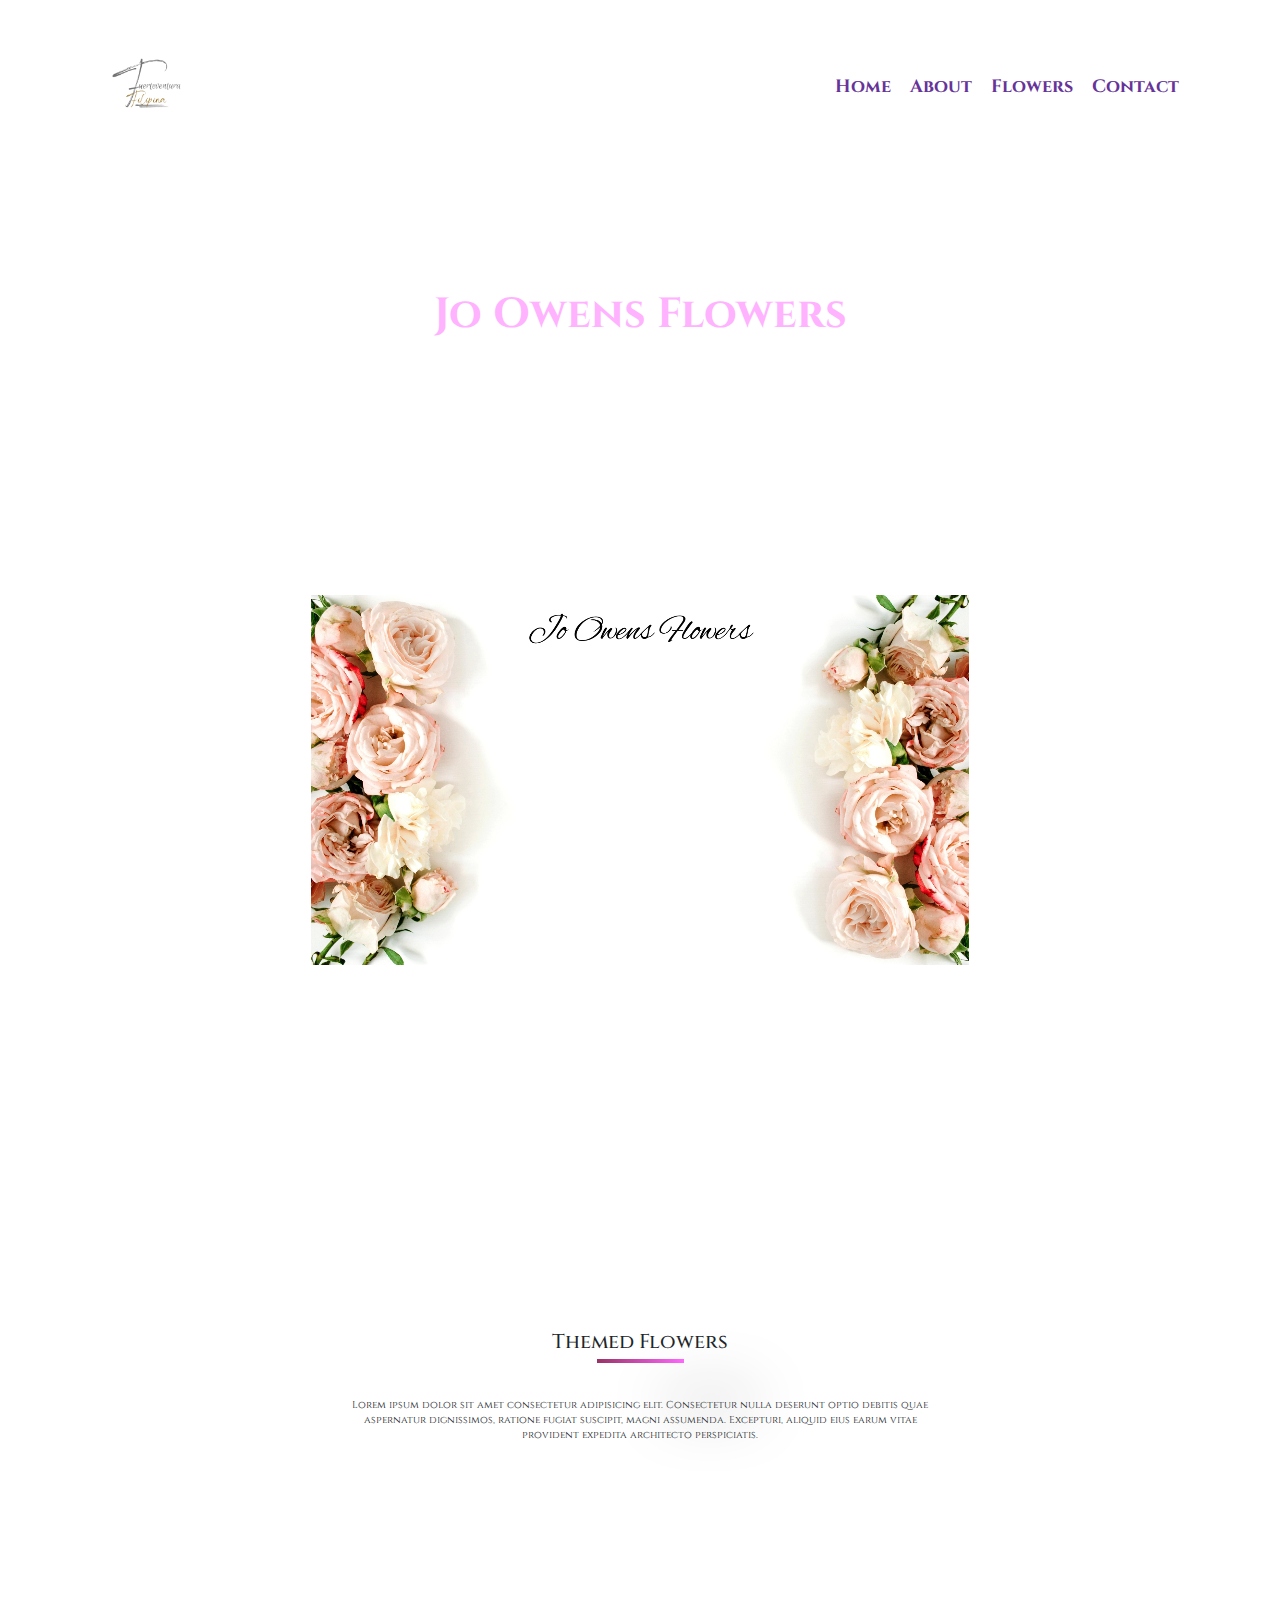
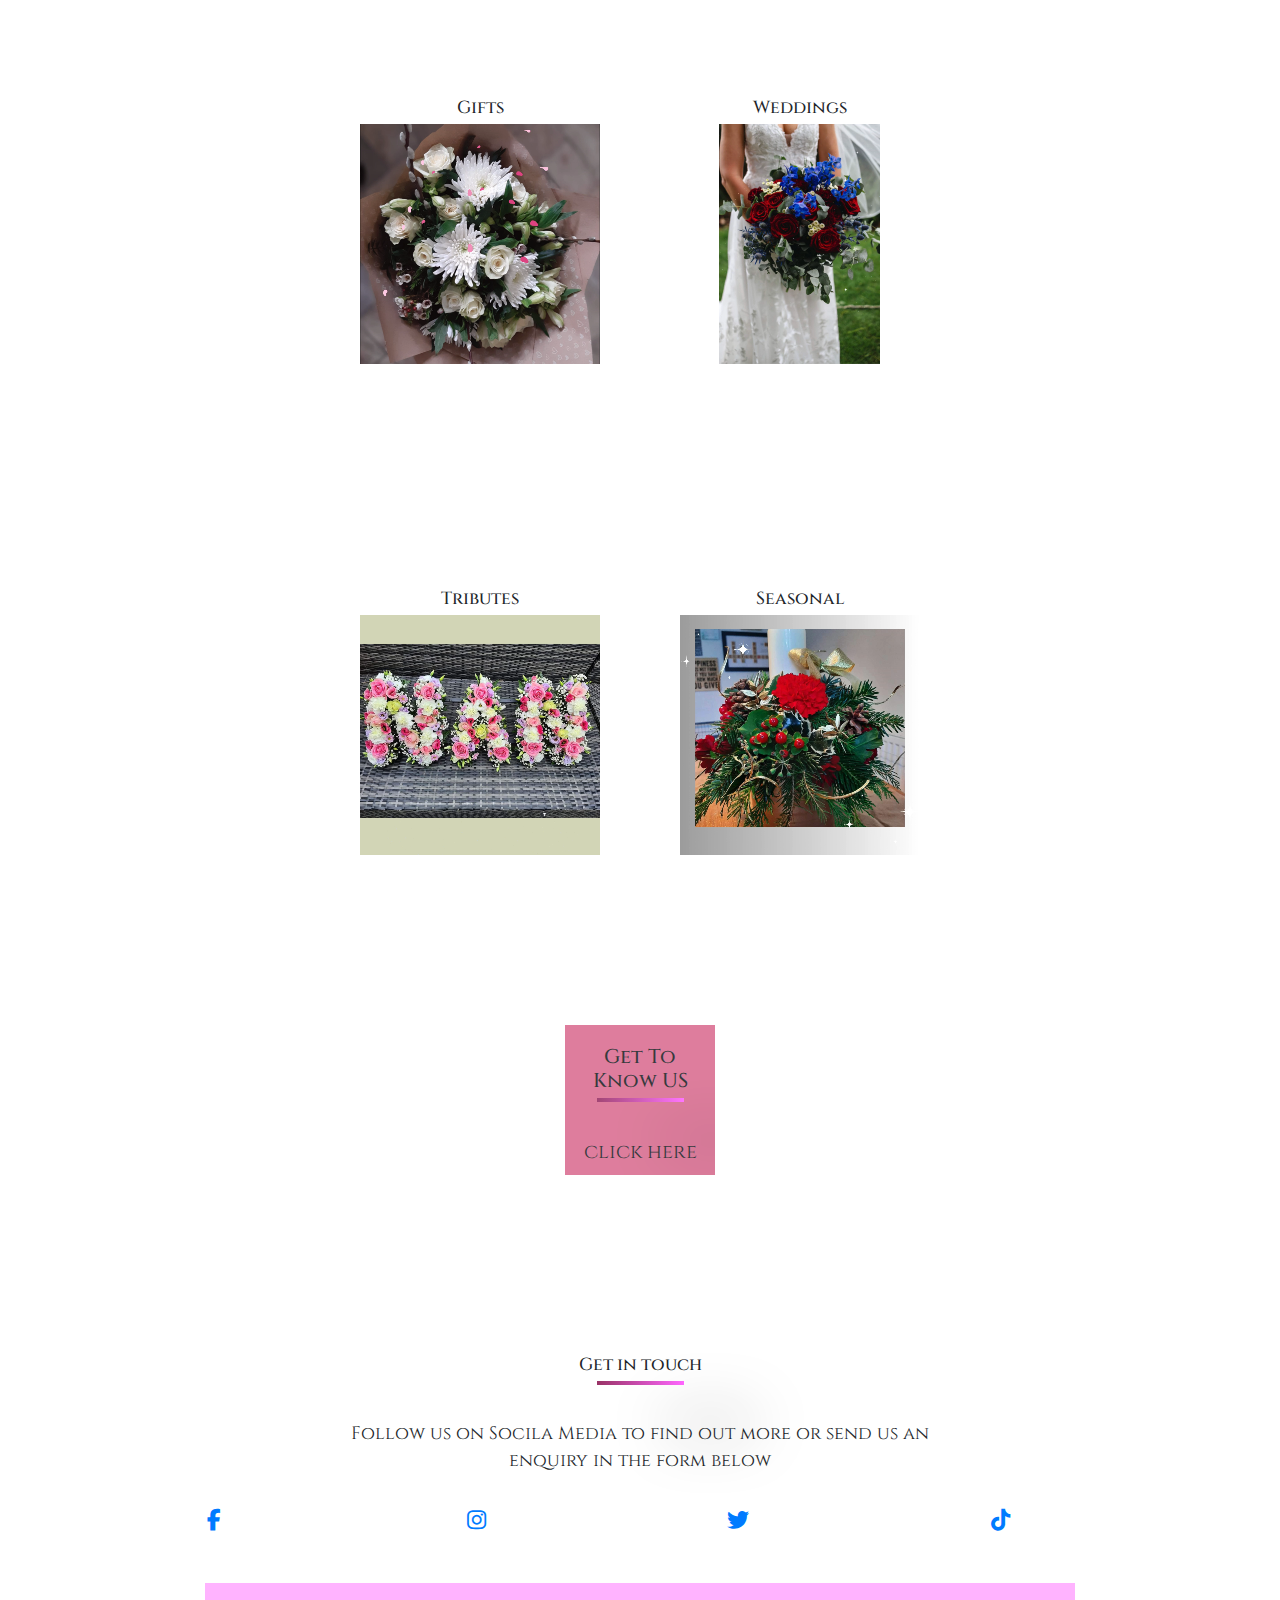
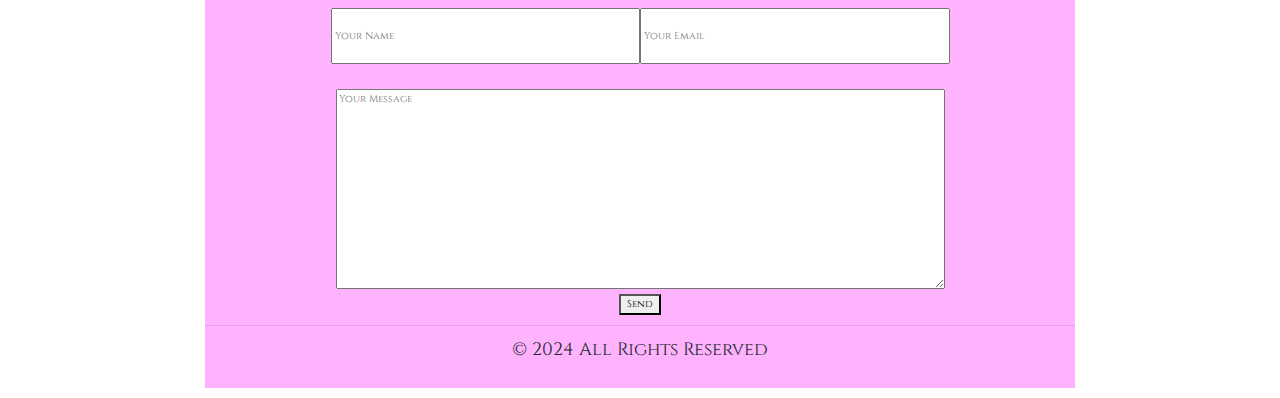
<file: joflowers.html>
<!DOCTYPE html>
<html>
<head>
    <title>Jo_Owens</title>
    <link rel="stylesheet" href="bootstrap/bootstrap.css">
    <link rel="stylesheet" href="css/joflowers.css">  
    <link rel="stylesheet" href="https://cdnjs.cloudflare.com/ajax/libs/font-awesome/6.5.1/css/all.min.css"/>
    <link rel="preconnect" href="https://fonts.googleapis.com"/>
	<link rel="preconnect" href="https://fonts.gstatic.com" crossorigin/>
	<link href="https://fonts.googleapis.com/css2?family=Protest+Riot&display=swap" rel="stylesheet"/>
    <link rel="preconnect" href="https://fonts.googleapis.com">
    <link rel="preconnect" href="https://fonts.gstatic.com" crossorigin>
    <link rel="preconnect" href="https://fonts.googleapis.com">
    <link rel="preconnect" href="https://fonts.gstatic.com" crossorigin>
    <link href="https://fonts.googleapis.com/css2?family=Dancing+Script:wght@400..700&family=Shadows+Into+Light&display=swap" rel="stylesheet">
    <link rel="preconnect" href="https://fonts.googleapis.com">
    <link rel="preconnect" href="https://fonts.gstatic.com" crossorigin>
    <link href="https://fonts.googleapis.com/css2?family=Cinzel:wght@400..900&display=swap" rel="stylesheet">
    <style>
        #main-heading-and-cta h1{
            position: relative;
            animation-name: example;
            animation-duration: 2s;
            animation-delay: -1s;
        }
        @keyframes example{
            0% {background-color: red; left: 0px; top: 0px;}
            25% {background-color: palevioletred; left: 200px; top: 200px;}
            50% {background-color: rgb(131, 131, 182); left: 200px; top: 200px;}
            75% {background-color: #993366; left: 0px; top: 200px;}
            100% {background-color: pink; left: 0px; top: 0px;}
        } /*DO NOT CHANGE THIS - THIS IS THE ANIMATION FOR THE HEADING AND VIDEO*/
        #about {
            width: 150px;
            height: 150px;
            background: palevioletred; opacity: 0.9;
            transition: width 2s, height 4s;
        }

        #about:hover {
            width: 100%;
            height: 745px;
        }
        
       
        

        
    </style>
</head>

<body>
    <section id="section-1">
        <div class="container">
            <header>
                <img class="logo" src="img/logo.png" alt="">
                <nav class="nav">
                    <ul>
                        <li class="active"><a href="#">Home</a></li>
                        <li><a href="#section-3">About</a></li>
                        <li><a href="#section-2">Flowers</a></li>
                        <li><a href="#contact">Contact</a></li>
                    </ul>
                </nav>
            </header>
            <div id="main-heading-and-cta">
                <h1>Jo Owens Flowers</h1>
            </div>
        </div>
    </section> <!--END OF SECTION 1-->

    <section id="section-1">
        <div class="container">
            <video autoplay muted loop height="420px" width="100%" style="padding-top: 50px;"> <!--IMPORTANT!!!! Must be autoplay muted so autoplay works-->
                <source src="img/introvid2.mp4" type="video/mp4">
                <source src="img/flowers.mp4" type="video/ogg">
                Your browser does not support the video tag.
            </video>
        </div>
    </section>

    <section id="section-2">
        <div class="container">
            <div class="title-box">
                <h2>Themed Flowers</h2>
                <div class="line"></div>
                <p>Lorem ipsum dolor sit amet consectetur adipisicing elit. Consectetur nulla deserunt optio debitis quae aspernatur dignissimos, ratione fugiat suscipit, magni assumenda. Excepturi, aliquid eius earum vitae provident expedita architecto perspiciatis.</p>
            </div>
        </div>
    </section>
            


    <section id="section-2">
        <div class="container">
            <div class="title-box">
            <div class="row">
                <div class="col-md-6">
                    <h3>Gifts</h3>
                    <a href="https://www.facebook.com/reel/5948180791885472" target=""><video autoplay muted loop style="height: 240px;"> <!--IMPORTANT!!!! Must be autoplay muted so autoplay works-->
                        <source src="img/animated1.mp4" type="video/mp4">
                        Your browser does not support the video tag.
                      </video></a>
                </div>

                <div class="col-md-6">
                    <h3>Weddings</h3>
                    <a href="https://www.facebook.com/watch/?v=926486384358833" target=""><video autoplay muted loop style="height: 240px;"> <!--IMPORTANT!!!! Must be autoplay muted so autoplay works-->
                        <source src="img/animated5.mp4" type="video/mp4">
                        Your browser does not support the video tag.
                      </video></a>
                </div>

                
            </div>
            </div>
        </div>
    </section>

    <section id="section-2">
        <div class="container">
            <div class="title-box">
            <div class="row">
                <div class="col-md-6">
                    <h3>Tributes</h3>
                    <a href="https://www.facebook.com/josflowersstaines/videos/this-weeks-tributesif-u-need-any-bouquets-i-will-have-fresh-on-thursday-place-ur/2166189013681327" target=""><video autoplay muted loop style="height: 240px;"> <!--IMPORTANT!!!! Must be autoplay muted so autoplay works-->
                        <source src="img/animated3.mp4" type="video/mp4">
                        Your browser does not support the video tag.
                      </video></a>
                </div>

                <div class="col-md-6">
                    <h3>Seasonal</h3>
                    <a href="https://www.facebook.com/watch/?v=744644453571640" target=""><video autoplay muted loop style="height: 240px;"> <!--IMPORTANT!!!! Must be autoplay muted so autoplay works-->
                        <source src="img/animated4.mp4" type="video/mp4">
                        Your browser does not support the video tag.
                      </video></a>
                </div>

                
            </div>
            </div>
        </div>
    </section>
    

    

    <section id="section-3">
        <div id="about" class="container">
            <div class="title-box">
                <h2>Get To Know US</h2>
                <div class="line"></div>
                <p>click here</p>
                <div class="title-box">
                    <img src="img/familyphoto.jpg" alt="">
                    <p>We are a small family business operating and serving in and around Staines area. Specialising in funeral and wedding work but offer everything in between. Happy to beat any written local florist quote as have no overheads. We offer free delivery within a one mile radius of Staines.</p>
                    <div class="title-box">
                        <!--<i class="fa-solid fa-map-location-dot"></i>-->
                        <!--<p>Staines-Upon-Thames</p>-->
                        <a href="#" class="" style="text-decoration: none; font-size: 22px; color: white; padding-top: 50px;">Enquire Now</a>
                    </div>
                </div>
                <!--<p>We are a small family business operating and serving in and around Staines area. We offer free delivery within a one mile radius of Staines</p>-->
            </div>
        </div>
    </section>
    
    
    <footer id="contact">
        <div class="container">
            <div class="title-box">
                <h3>Get in touch</h3>
                <div class="line"></div>
                <p>Follow us on Socila Media to find out more or send us an enquiry in the form below</p>
            </div>
            <div class="blurb-row">

                <div class="blurb">
                    <a href="https://www.facebook.com/media/set/?set=a.439113951557164&type=3" target=""><i class="fa-brands fa-facebook-f"></i></a>
                </div>

                <div class="blurb">
                    <a href="#"><i class="fa-brands fa-instagram"></i></a>
                </div>

                <div class="blurb">
                    <a href="#"><i class="fa-brands fa-twitter"></i></a>
                </div>

                <div class="blurb">
                    <a href="#"><i class="fa-brands fa-tiktok"></i></a>
                    
                </div>
                <div id="contact-form">
                    <form class="title-box">
                        <div class="form-row">
                            <input type="text" name="name" placeholder="Your Name">
                            <input type="email" name="email" placeholder="Your Email">
                        </div>
                        <div class="title-box">
                            <textarea name="message" placeholder="Your Message"></textarea>
                        </div>
                        <div class="title-box">
                            <button>Send</button>
                        </div>
                    </form>
                    <hr>
                    <div class="title-box">
                        <p>&copy 2024 All Rights Reserved</p>
                    </div>
                    
                </div>

            </div>
        </div>
    </footer>


    

</body>

</html>
</file>
<file: css/joflowers.css>
body{ /*TARGETS EVERYTHING INSIDE THE BODY*/
    width: 100%;
    height: 100%;
    margin: 0;
    padding: 0;
    font-family: 'Cinzel', sans-serif;
    
    
}
html{
    font-size: 62.5%;
}

/*Responsive*/

@media (max-width: 240px){
    nav ul li{
        display: none;
    }

}


.container{ /*TARGETS *MEASUREMENTS* OF ALL CONTAINERS*/
    max-width: 1140px;
    margin-left: auto; /*TO CENTER EVERYTHING INSIDE A BOX, USE MARGIN LEFT AND RIGHT TO AUTO */
    margin-right: auto;
    overflow: hidden;
    
}
.big-button{
    padding: 25px 90px 25px 90px;
    background: linear-gradient(#993366, #ff66ff);
    box-shadow: 2rem 4rem 6rem rgba(0,0,0,0.9);
}


/*Section 1 */

#section-1{
    background: none;/*linear-gradient(to right,#993366, #ff66ff);/*CHANGE THIS!!!!*/
    height: 545px;
   
     
}
header{
    background: white;
    padding-top: 55px;
    border-radius: 5px;
    max-width: 1140px;
    margin-left: auto;
    margin-right: auto;
}
header img{
    vertical-align: middle;
    padding-left: 25px;
    padding-bottom: 15px;
    height: 90px;
}
nav{
    float: right;
    padding-top: 18px;
}

nav ul{
    list-style: none;
    text-decoration: none;
}


nav ul li{ 
    display: inline-block;
    padding-right: 16px;
}




nav ul li a{
    text-decoration: none;
    color: rebeccapurple;
    font-weight: bold;
    font-size: 18px;
}

nav ul li a:hover{
    color: lightpink;
    text-decoration: none;
}


#main-heading-and-cta{
    margin-top: 145px;
    text-align: center;
    
}
#main-heading-and-cta h1{
    color: rgb(255, 179, 255);
    font-size: 42px;
    font-weight: bold;
    padding-bottom: 50px;
    /*box-shadow: 7rem 4rem 6rem rgba(0,0,0,0.9);*/
    
}
#main-heading-and-cta h2{
    color: white;
    font-size: 22px;
    font-family: 'Dancing script';
    margin-bottom: 60px;

}
#main-heading-and-cta a{
    text-decoration: none;
    background-color: aqua;
    font-size: 18px;
    padding-bottom: 35px;
}
#main-heading-and-cta video{
    padding-top: 25px;
    max-width: 100%;
    margin-top: 25px;
    margin-bottom: 25px;
}
/*End of Section-1*/



/*SECTION-2*/

#section-2{
    background-color: white;
    min-height: 120px;
    margin-top: 220px;
}
.title-box{
    text-align: center;
    max-width: 609px; /*WHEN THERE IS A FIXED WIDTH, ELEMENTS INSIDE CAN BE CENTERED BY USING MARGIN-LEFT AND MARGIN-RIGHT:AUTO*/
    margin-left: auto;
    margin-right: auto;
}
.title-box h2{
    margin-top: 0;
    padding-top: 20px;
}
.title-box .line{
    width: 87px;
    height: 4px;
    background: linear-gradient(to right,#993366, #ff66ff);
    margin-left: auto;
    margin-right: auto;
    box-shadow: 7rem 4rem 6rem rgba(0,0,0,0.9);
    margin-bottom: 35px;

   
}
.title-box p{
    padding-bottom: 25px;
}
.blurb{
    width: 23.33%;
    display: inline-table; /*inline-table to display items side by side*/
    margin-left: auto;
    margin-right: auto;
    text-align: center;
}
.blurb img{
    padding-top: 1;
    vertical-align: middle;
    border-style: none;
    width: 120px;
    height: 240px;
}
/*End of Section-2*/

/*SECTION-3*/
#section-3{
    max-height: 745px;
    margin-top: 165px;
    margin-bottom: 165px;
}
#section-3 img{
    width: 120px;
    height: 120px;
    margin-left: auto;
    margin-right: auto;
    padding-bottom: 25px;
}
#section-3 i{
    padding-top: 25px;
    font-size: 50px;
    max-width: 745px;
    margin-left: auto;
    margin-right: auto;
    text-align: center;
}
#section-3 p{
    font-size: 20px;
}
/*End of Section-3*/

/*FOOTER*/
footer{
    min-height: 620px;
    margin-top: 100px;
}
footer h3{
    padding-top: 15px;
}
footer p{
    font-size: 18px;
}

.blurb i{
    font-size: 22px;
}
#contact-form{
    max-width: 870px;
    margin-left: auto;
    margin-right: auto;
    background: rgb(255, 179, 255);
    margin-top: 50px;
    min-height: 325px;
}
.form-row{
    margin-top: 25px;

}
input[type="text"], input[type="email"]{
    width: 50%;
    height: 56px;
    margin-top: 25px;
    margin-bottom: 25px;
    
}
textarea{
    height: 200px;
    width: 100%;
}
.button{
    max-width: 50px;
    margin-left: auto;
    margin-right: auto;
    
}
</file>
